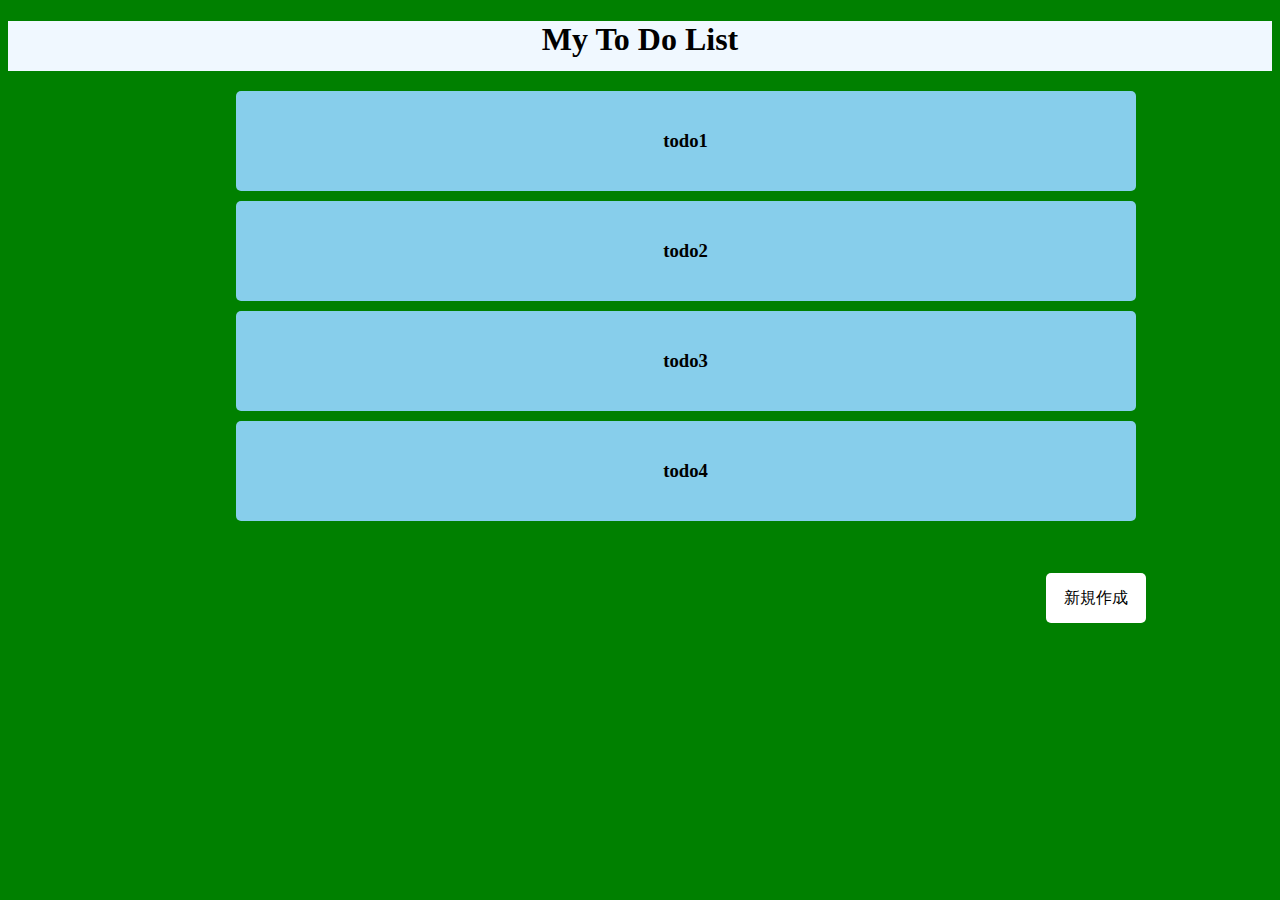
<file: todo.html>
<!DOCTYPE html>
<html lang="ja">
    <head>
        <meta charset="utf-8">
        <meta name="description" content="ToDo List">
        <link href="./css/todo.css" rel="stylesheet">
    </head>
    <body class="body">
        <header>
            <h1>My To Do List</h1>
        </header>
        <div class="list">
            <h3 class="todo">todo1</h3>
            <h3 class="todo">todo2</h3>
            <h3 class="todo">todo3</h3>
            <h3 class="todo">todo4</h3>
        </div>
        <p class="space"></p>
        <p class="create">新規作成</p>
        <footer></footer>
    </body>
</html>
</file>
<file: css/todo.css>
html{font-size: 100%}
header{
    text-align: center;
    background-color: aliceblue;
    height: 50px;
}
.body{background-color: green;}
.list{
    height: auto;
    width: 80%;
    margin: 20px auto auto auto;
}
.todo{
    max-width: 1000px;
    margin: 10px;
    margin-left: 10%;
    height: 100px;
    line-height: 100px;
    text-align: center;
    border-radius: 5px;
    border: black;
    background-color: skyblue;
}
.space{
    height: 20px;
 }
.create{
    width: 100px;
    height: 50px;
    text-align: center;
    line-height: 50px;
    border-radius: 5px;
    margin: 0 10% 0 auto;
    background-color: white;
}
</file>
